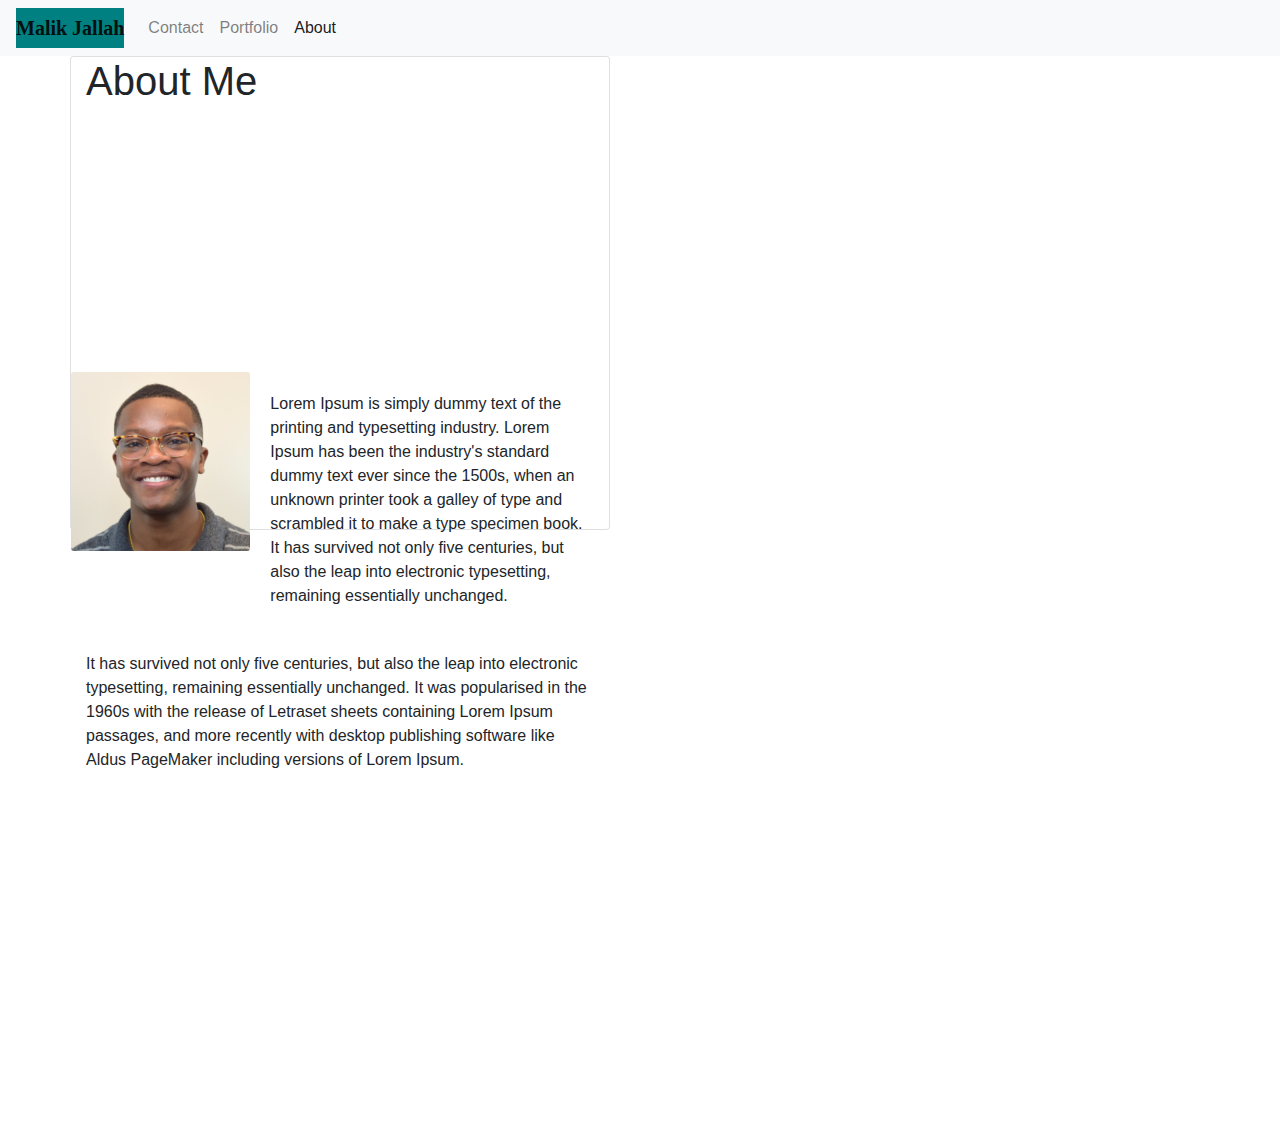
<file: index.html>
<!DOCTYPE html>
<html lang="en">
<head>
    <meta charset="UTF-8">
    <meta name="viewport" content="width=device-width, initial-scale=1.0">
    <title>Document</title>
    <link rel="stylesheet" href="https://stackpath.bootstrapcdn.com/bootstrap/4.5.2/css/bootstrap.min.css" integrity="sha384-JcKb8q3iqJ61gNV9KGb8thSsNjpSL0n8PARn9HuZOnIxN0hoP+VmmDGMN5t9UJ0Z" crossorigin="anonymous">
    <script src="https://ajax.googleapis.com/ajax/libs/jquery/3.3.1/jquery.min.js"></script>
    <script src="https://cdnjs.cloudflare.com/ajax/libs/popper.js/1.12.9/umd/popper.min.js"></script>
    <script src="https://maxcdn.bootstrapcdn.com/bootstrap/4.5.2/js/bootstrap.min.js"></script>
    <link rel="stylesheet" href="style.css">
</head>
<body>
    <nav class="navbar navbar-expand-lg navbar-light bg-light">
        <a class="navbar-brand" href="index.html">Malik Jallah</a>
        <button class="navbar-toggler" type="button" data-toggle="collapse" data-target="#navbarNav" aria-controls="navbarNav" aria-expanded="false" aria-label="Toggle navigation">
          <span class="navbar-toggler-icon"></span>
        <div class="row">
            <div class="col-sm-4">
                </button>
                <div class="collapse navbar-collapse" id="navbarNav">
                    <ul class="navbar-nav">
                        <li class="nav-item">
                        <a class="nav-link" href="contact.html">Contact <span class="sr-only">(current)</span></a>
                        </li>
                        <li class="nav-item">
                        <a class="nav-link" href="portfolio.html">Portfolio</a>
                        </li>
                        <li class="nav-item active">
                        <a class="nav-link" href="index.html">About</a>
                        </li>
                    </ul>
                </div>
            </div>
        </div>
    </nav>

    <div class="container">
        <div class="row">
            <div class="card mb-3" style="max-width: 540px;">
                <div class="col-md-8">
                    <h1>About Me</h1>
                </div>
                <div class="row no-gutters">
                <div class="col-md-4">
                    <img src="./images/image001.jpg" class="card-img" alt="My Image">
                </div>
                <div class="col-md-8">
                    <div class="card-body">
                    <p class="card-text">Lorem Ipsum is simply dummy text of the printing and typesetting industry. Lorem Ipsum has been the industry's standard dummy text ever since the 1500s, when an unknown printer took a galley of type and scrambled it to make a type specimen book. It has survived not only five centuries, but also the leap into electronic typesetting, remaining essentially unchanged. </p>
                    </div>
                </div>
            </div>
            <br/>
            <div class="col-md-12">
                <p>It has survived not only five centuries, but also the leap into electronic typesetting, remaining essentially unchanged. It was popularised in the 1960s with the release of Letraset sheets containing Lorem Ipsum passages, and more recently with desktop publishing software like Aldus PageMaker including versions of Lorem Ipsum.</p>
            </div>
        </div>
    </div>
</body>
</html>
</file>
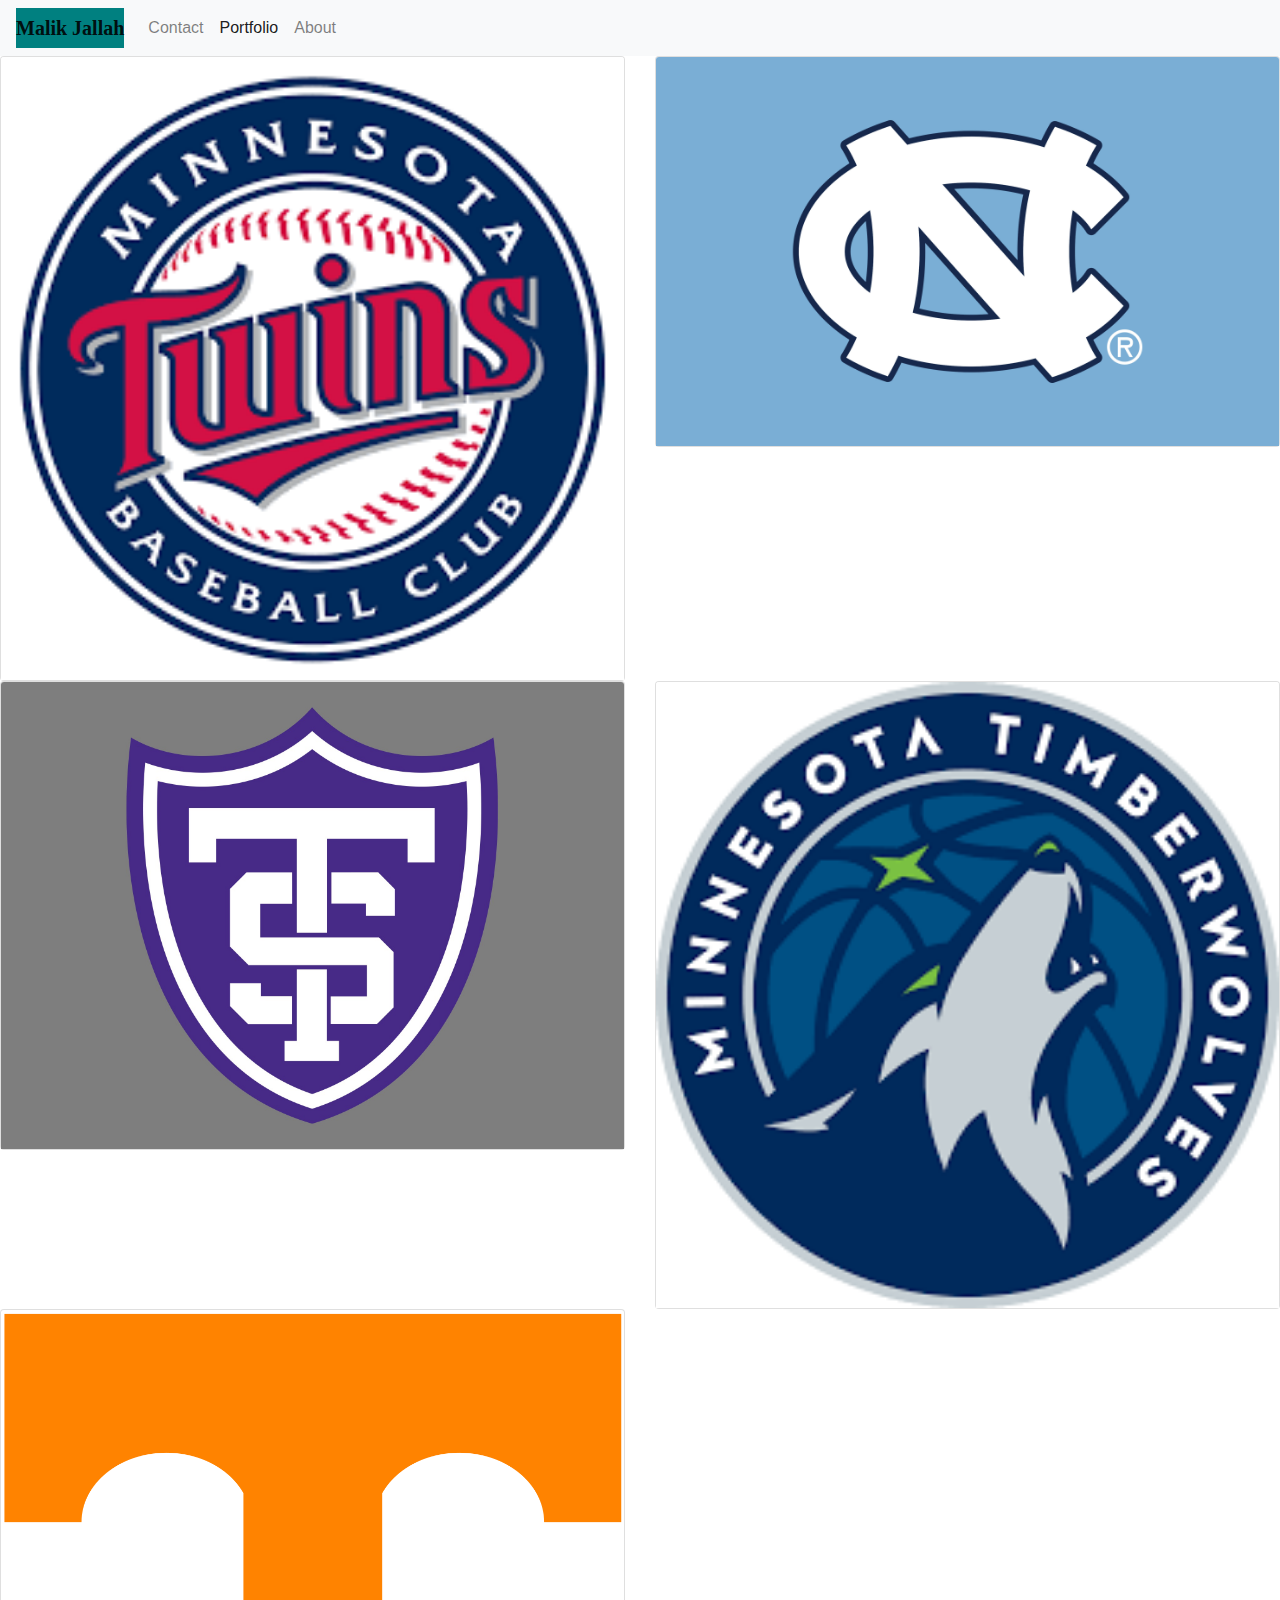
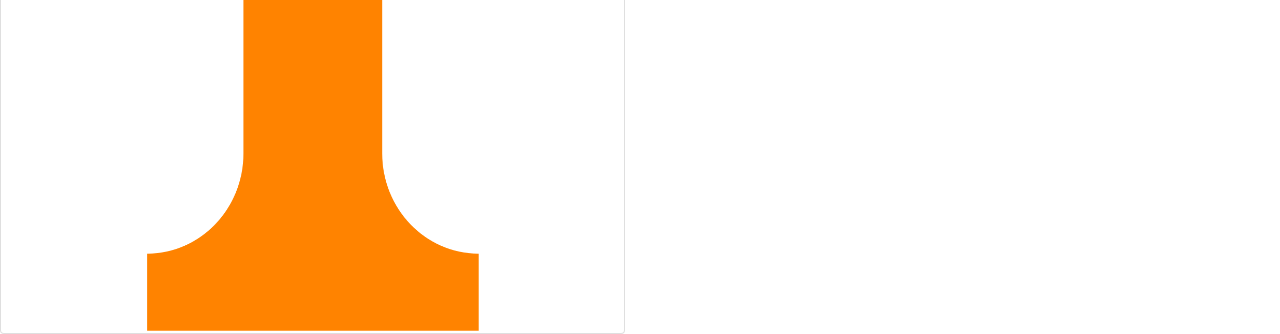
<file: portfolio.html>
<!DOCTYPE html>
<html lang="en">
<head>
    <meta charset="UTF-8">
    <meta name="viewport" content="width=device-width, initial-scale=1.0">
    <title>Document</title>
    <link rel="stylesheet" href="https://stackpath.bootstrapcdn.com/bootstrap/4.5.2/css/bootstrap.min.css" integrity="sha384-JcKb8q3iqJ61gNV9KGb8thSsNjpSL0n8PARn9HuZOnIxN0hoP+VmmDGMN5t9UJ0Z" crossorigin="anonymous">
    <script src="https://ajax.googleapis.com/ajax/libs/jquery/3.3.1/jquery.min.js"></script>
    <script src="https://cdnjs.cloudflare.com/ajax/libs/popper.js/1.12.9/umd/popper.min.js"></script>
    <script src="https://maxcdn.bootstrapcdn.com/bootstrap/4.5.2/js/bootstrap.min.js"></script>
    <link rel="stylesheet" href="style.css">
</head>
<body>
    <nav class="navbar navbar-expand-lg navbar-light bg-light">
        <a class="navbar-brand" href="index.html">Malik Jallah</a>
        <button class="navbar-toggler" type="button" data-toggle="collapse" data-target="#navbarNav" aria-controls="navbarNav" aria-expanded="false" aria-label="Toggle navigation">
          <span class="navbar-toggler-icon"></span>
        <div class="row">
            <div class="col-sm-4">
                </button>
                <div class="collapse navbar-collapse" id="navbarNav">
                    <ul class="navbar-nav">
                        <li class="nav-item">
                        <a class="nav-link" href="contact.html">Contact <span class="sr-only">(current)</span></a>
                        </li>
                        <li class="nav-item active">
                        <a class="nav-link" href="portfolio.html">Portfolio</a>
                        </li>
                        <li class="nav-item">
                        <a class="nav-link" href="index.html">About</a>
                        </li>
                    </ul>
                </div>
            </div>
        </div>
    </nav>

    <div class="row row-cols-1 row-cols-sm-2">
        <div class="col sm-2">
            <div class="card">
              <img src="./images/Twins.png" class="card-img-top" alt="Twins">
            </div>
        </div>
        <div class="col sm-2">
          <div class="card">
            <img src="./images/UNC.jpg" class="card-img-top" alt="UNC">
          </div>
        </div>
        <div class="col sm-2">
          <div class="card">
            <img src="./images/Hoover-St.-Thomas.jpg" class="card-img-top" alt="UST">
          </div>
        </div>
        <div class="col sm-2">
          <div class="card">
            <img src="./images/Timberwolves.png" class="card-img-top" alt="Timberwolves">
          </div>
        </div>
        <div class="col sm-2">
          <div class="card">
            <img src="./images/Tennessee.png" class="card-img-top" alt="RockyTop">
          </div>
        </div>
      </div>
</body>
</html>
</file>
<file: style.css>
.navbar-brand{
    color: white;
    font-family: 'Times New Roman', Times, serif;
    font-weight: bolder;
    background-color: teal;
}
body{
    
}
</file>
